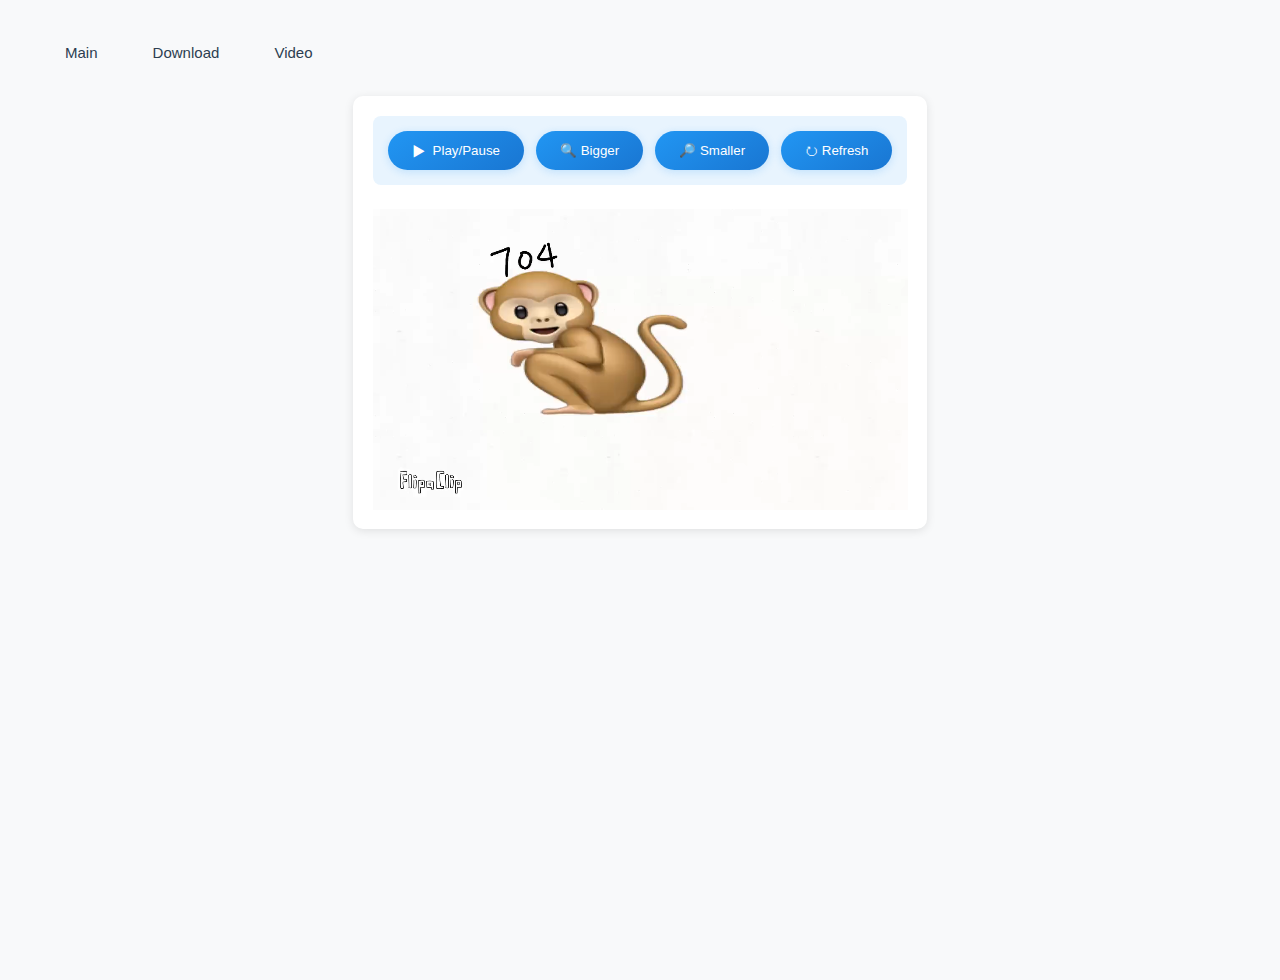
<file: vid.html>
<!DOCTYPE html>
<html lang="zh-CN">
<head>
    <meta charset="UTF-8">
    <meta name="viewport" content="width=device-width, initial-scale=1.0">
    <title>A title</title>
    <style>
        :root {
            --primary-color: #2196F3;
            --hover-color: #1976D2;
            --control-bg: rgba(33, 150, 243, 0.1);
        }

        body {
            font-family: 'Segoe UI', system-ui, sans-serif;
            background: #f8f9fa;
            min-height: 100vh;
            display: flex;
            flex-direction: column;
            line-height: 1.6;
            margin: 20px;
            padding: 20px;
        }
        nav a {
            font-family: 'Cascadia Code', Arial, sans-serif;
            color: #2c3e50;
            text-decoration: none;
            font-size: 15px;
            padding: 8px 15px;
            border-radius: 4px;
            transition: all 0.3s ease;
            margin-right: auto;
            margin: 0 10px;
        }

        nav a:hover {
            background-color: #3498db;
            color: white;
            transform: translateY(-2px);
            box-shadow: 0 2px 5px rgba(0,0,0,0.2);
        }

        .player-container {
            max-width: 1600px;
            margin: 30px auto;
            padding: 20px;
            background: white;
            border-radius: 10px;
            box-shadow: 0 2px 10px rgba(0,0,0,0.1);
        }

        .controls {
            display: flex;
            flex-wrap: wrap;
            gap: 12px;
            justify-content: center;
            margin-bottom: 1.5rem;
            padding: 15px;
            background: var(--control-bg);
            border-radius: 8px;
        }

        button {
            background: linear-gradient(145deg, var(--primary-color), var(--hover-color));
            color: white;
            border: none;
            padding: 10px 24px;
            border-radius: 25px;
            cursor: pointer;
            transition: all 0.3s cubic-bezier(0.4, 0, 0.2, 1);
            font-weight: 500;
            box-shadow: 0 2px 8px rgba(33, 150, 243, 0.2);
            display: flex;
            align-items: center;
            gap: 8px;
        }

        button:hover {
            transform: translateY(-2px);
            box-shadow: 0 4px 12px rgba(33, 150, 243, 0.3);
        }

        button:active {
            transform: translateY(1px);
        }

        .video-wrapper {
            position: relative;
            padding-bottom: 56.25%; /* 16:9 aspect ratio */
            border-radius: 8px;
           
            background: #000;
        }

        #video1 {
            position: absolute;
            top: 0;
            left: 0;
            width: 100%;
            height: 100%;
            transition: width 0.3s ease-in-out;
        }

        /* 响应式设计 */
        @media (max-width: 768px) {
            .player-container {
                padding: 1rem;
                border-radius: 0;
            }
            
            button {
                padding: 8px 16px;
                font-size: 14px;
            }
        }

        /* 加载状态 */
        .loading::after {
            content: "Loading...";
            position: absolute;
            top: 50%;
            left: 50%;
            transform: translate(-50%, -50%);
            color: white;
            font-size: 1.2em;
        }
    </style>
</head>
<body>
<nav>
    <a href="index.html">Main</a>
    <a href="down.html">Download</a>
    <a href="vid.html">Video</a>
</nav>
<div class="player-container">
    <div class="controls">
        <button onclick="playPause()">
            <span>▶</span>
            <span>Play/Pause</span>
        </button>
        <button onclick="makeBig()">🔍 Bigger</button>
        <button onclick="makeSmall()">🔎 Smaller</button>
        <button onclick="makeNormal()">⭮ Refresh</button>
    </div>

    <div class="video-wrapper">
        <video id="video1">
            <source src="a.mp4" type="video/mp4">
            <p>No support for HTML5 Video</p>
        </video>
    </div>
</div>

<script>
    const myVideo = document.getElementById('video1');
    let isPlaying = false;

    function playPause() {
        if (myVideo.paused) {
            myVideo.play();
            document.querySelector('button span:first-child').textContent = '⏸';
        } else {
            myVideo.pause();
            document.querySelector('button span:first-child').textContent = '▶';
        }
    }

    function makeBig() {
        myVideo.style.width = '200%';
    }

    function makeSmall() {
        myVideo.style.width = '50%';
    }

    function makeNormal() {
        myVideo.style.width = '100%';
    }

    // 添加键盘控制
    document.addEventListener('keydown', (e) => {
        if (e.code === 'Space') playPause();
    });

    // 添加加载状态
    myVideo.addEventListener('waiting', () => {
        myVideo.parentElement.classList.add('loading');
    });
    
    myVideo.addEventListener('canplay', () => {
        myVideo.parentElement.classList.remove('loading');
    });
</script>

</body>
</html>
</file>
